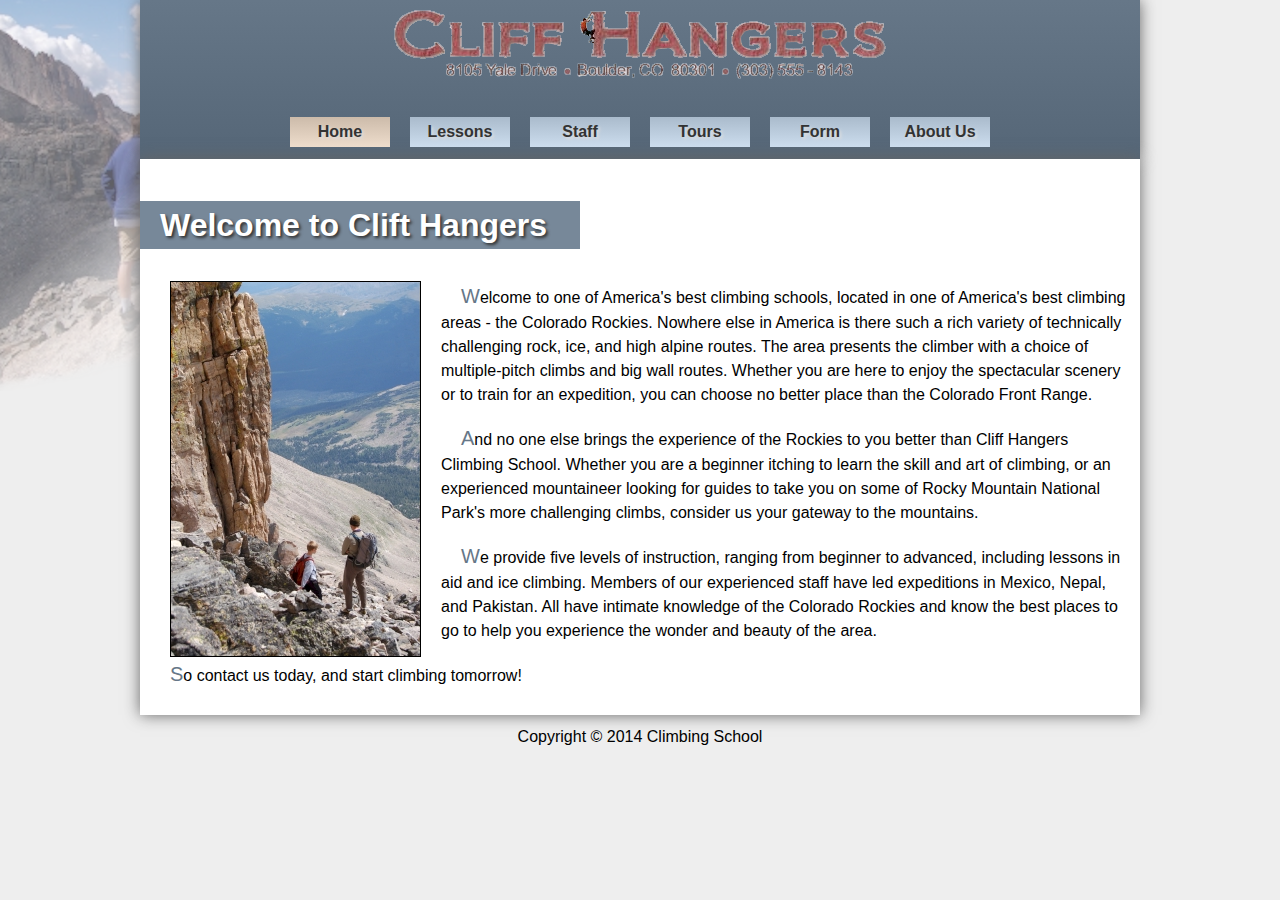
<file: index.htm>
<!DOCTYPE html>
<!--
	name: Jake Aubrey
	Date: 12/12/2016
-->
<html>
<head>
	<title>Climbing School | Home</title>
	<link rel="stylesheet" type="text/css" href="style.css">
	<style type="text/css">
		body {
			background: #eee url("background1.png") no-repeat top left;
		}
	</style>
</head>
<body>
	<header>
		<img src="chlogo.png" />
		<nav>
			<ul>
				<li class="active"><a href="index.htm">Home</a></li>
				<li><a href="lessons.htm">Lessons</a></li>
				<li><a href="staff.htm">Staff</a></li>
				<li><a href="tours.htm">Tours</a></li>
				<li><a href="form.htm">Form</a></li>
				<li><a href="aboutus.htm">About Us</a></li>
			</ul>
		</nav>
	</header>

	<section>
		<article>
			<h3>Welcome to Clift Hangers</h3>
			<img class="left" src="home.png" />
			<p>Welcome to one of America's best climbing schools, located in one of America's best climbing areas - the Colorado Rockies. Nowhere else in America is there such a rich variety of technically challenging rock, ice, and high alpine routes. The area presents the climber with a choice of multiple-pitch climbs and big wall routes. Whether you are here to enjoy the spectacular scenery or to train for an expedition, you can choose no better place than the Colorado Front Range.</p>

			<p>And no one else brings the experience of the Rockies to you better than Cliff Hangers Climbing School. Whether you are a beginner itching to learn the skill and art of climbing, or an experienced mountaineer looking for guides to take you on some of Rocky Mountain National Park's more challenging climbs, consider us your gateway to the mountains.</p>

			<p>We provide five levels of instruction, ranging from beginner to advanced, including lessons in aid and ice climbing. Members of our experienced staff have led expeditions in Mexico, Nepal, and Pakistan. All have intimate knowledge of the Colorado Rockies and know the best places to go to help you experience the wonder and beauty of the area.</p>

			<p>So contact us today, and start climbing tomorrow!</p>
		</article>
	</section>

	<footer>
		Copyright &copy; 2014 Climbing School
	</footer>
</body>
</html>
</file>
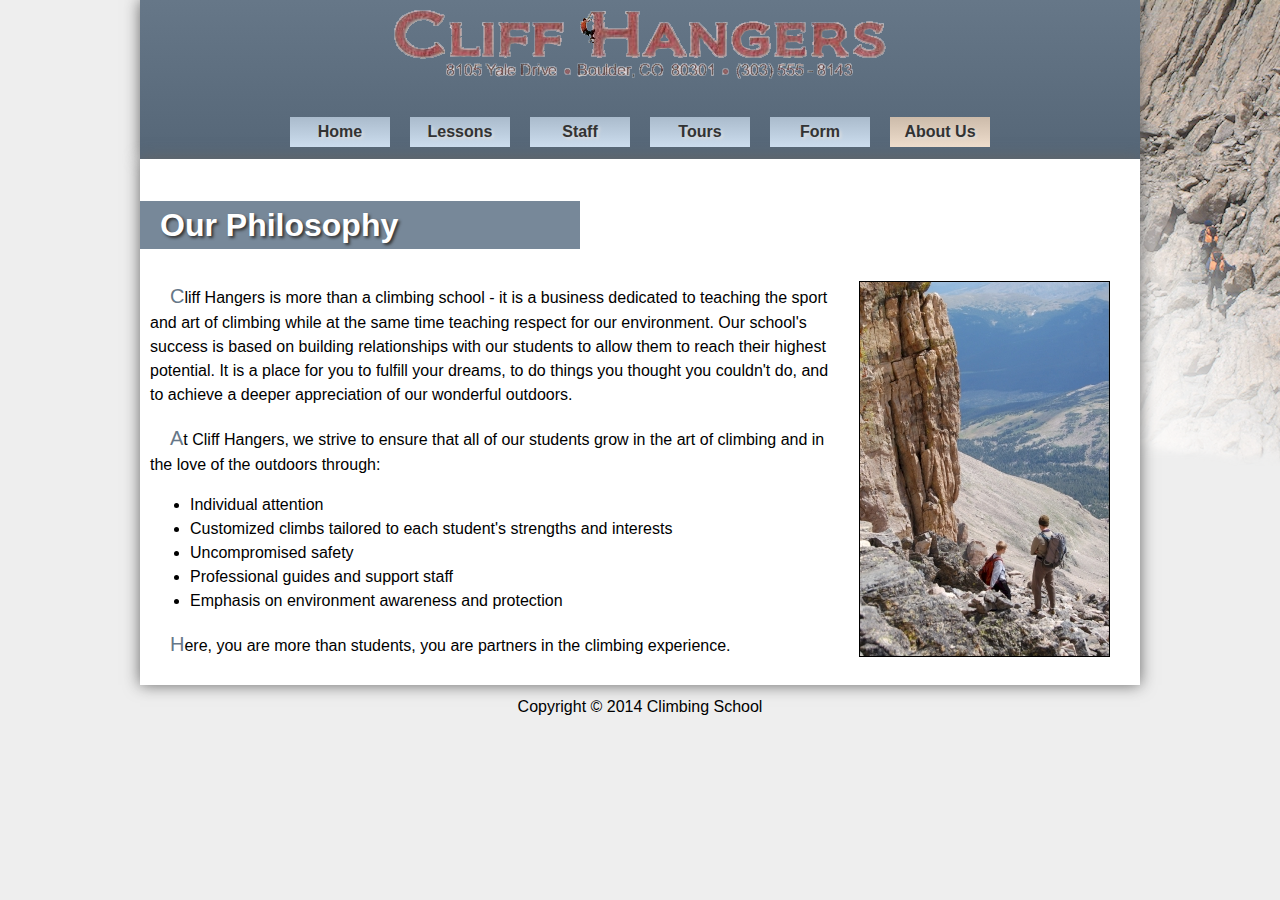
<file: aboutus.htm>
<!DOCTYPE html>
<!--
	name: Jake Aubrey
	Date: 12/12/2016
-->

<html>
<head>
	<title>Climbing School | About Us</title>
	<link rel="stylesheet" type="text/css" href="style.css">
	<style type="text/css">
		body {
			background: #eee url("background3.png") no-repeat top right;
		}
	</style>
</head>
<body>
	<header>
		<img src="chlogo.png" />
		<nav>
			<ul>
				<li><a href="index.htm">Home</a></li>
				<li><a href="lessons.htm">Lessons</a></li>
				<li><a href="staff.htm">Staff</a></li>
				<li><a href="tours.htm">Tours</a></li>
				<li><a href="form.htm">Form</a></li>
				<li class="active"><a href="aboutus.htm">About Us</a></li>
			</ul>
		</nav>
	</header>

	<section>
		<article>
			<h3>Our Philosophy</h3>
			<img class="right" src="home.png" />
			<p>Cliff Hangers is more than a climbing school - it is a business dedicated to teaching the sport and art of climbing while at the same time teaching respect for our environment. Our school's success is based on building relationships with our students to allow them to reach their highest potential. It is a place for you to fulfill your dreams, to do things you thought you couldn't do, and to achieve a deeper appreciation of our wonderful outdoors.</p>

			<p>At Cliff Hangers, we strive to ensure that all of our students grow in the art of climbing and in the love of the outdoors through:</p>

			<ul>
				<li>Individual attention</li>
			    <li>Customized climbs tailored to each student's strengths and interests</li>
			    <li>Uncompromised safety</li>
			    <li>Professional guides and support staff</li>
			    <li>Emphasis on environment awareness and protection</li>
			</ul>

			<p> Here, you are more than students, you are partners in the climbing experience.</p>
			
		</article>
	</section>

	<footer>
		Copyright &copy; 2014 Climbing School
	</footer>
</body>
</html>
</file>
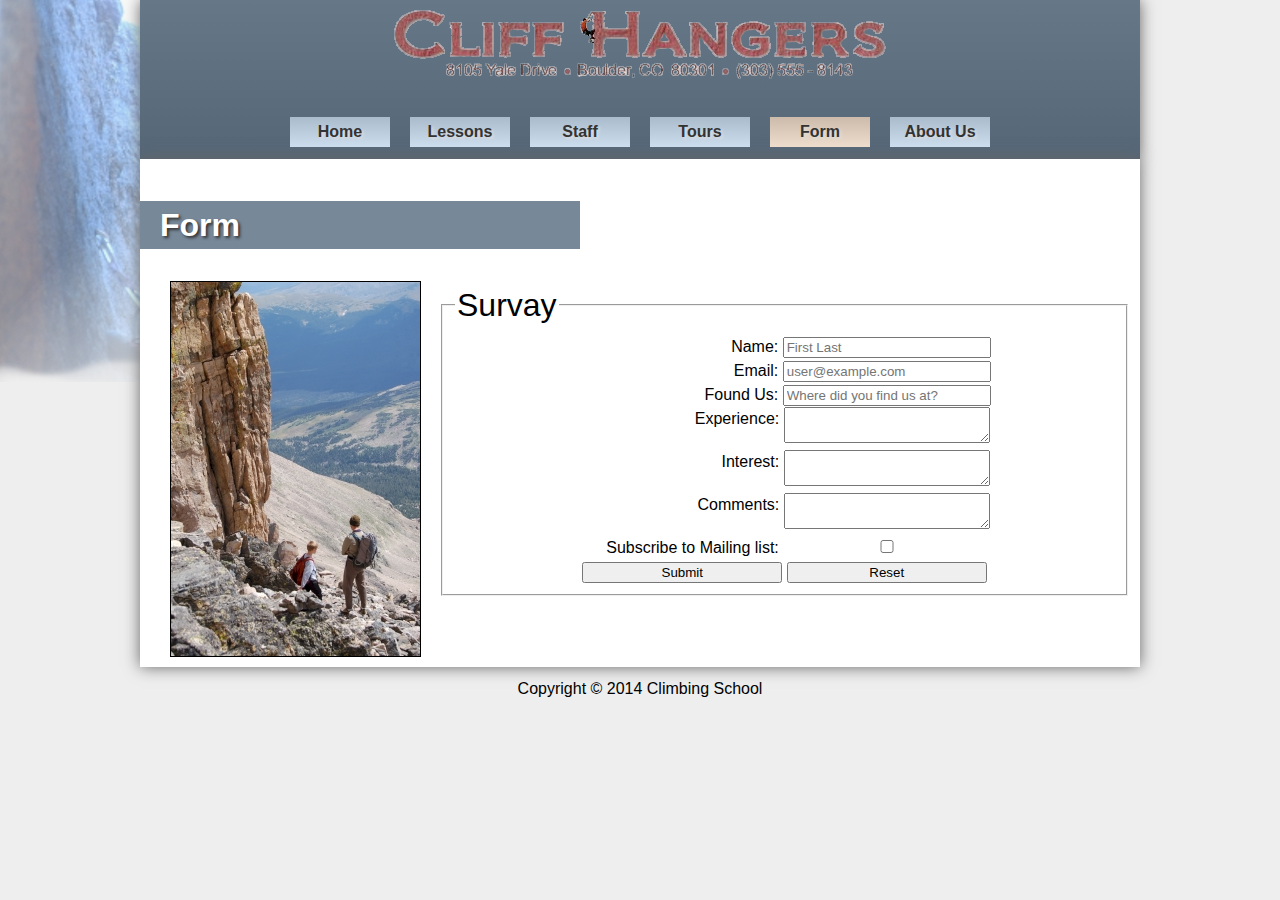
<file: form.htm>
<!DOCTYPE html>
<!--
	name: Jake Aubrey
	Date: 12/12/2016
-->

<html>
<head>
	<title>Climbing School | Form</title>
	<link rel="stylesheet" type="text/css" href="style.css">
	<style type="text/css">
		body {
			background: #eee url("background4.png") no-repeat top left;
		}
	</style>
</head>
<body>
	<header>
		<img src="chlogo.png" />
		<nav>
			<ul>
				<li><a href="index.htm">Home</a></li>
				<li><a href="lessons.htm">Lessons</a></li>
				<li><a href="staff.htm">Staff</a></li>
				<li><a href="tours.htm">Tours</a></li>
				<li class="active"><a href="form.htm">Form</a></li>
				<li><a href="aboutus.htm">About Us</a></li>
			</ul>
		</nav>
	</header>

	<section>
		<article>
			<h3>Form</h3>
			<img class="left" src="home.png" />
			<form>
				<fieldset>
					<legend>Survay</legend>

					<div>
						<label for="name">Name:</label>
						<input name="name" type="text" placeholder="First Last" required />
					</div>

					<div>
						<label for="email">Email:</label>
						<input name="email" type="email" placeholder="user@example.com" required />
					</div>

					<div>
						<label for="found">Found Us:</label>
						<input name="found" type="text" placeholder="Where did you find us at?" />
					</div>

					<div>
						<label for="experience">Experience:</label>
						<textarea name="experience"></textarea>
					</div>

					<div>
						<label for="interest">Interest:</label>
						<textarea name="interest"></textarea>
					</div>

					<div>
						<label for="comments">Comments:</label>
						<textarea name="comments"></textarea>
					</div>

					<div>
						<label for="sub">Subscribe to Mailing list:</label>
						<input name="sub" type="checkbox" />
					</div>

					<div>
						<input type="submit" name="Submit"/>
						<input type="reset" name="Reset"/>
					</div>
				</fieldset>
			</form>
		</article>
	</section>

	<footer>
		Copyright &copy; 2014 Climbing School
	</footer>
</body>
</html>
</file>
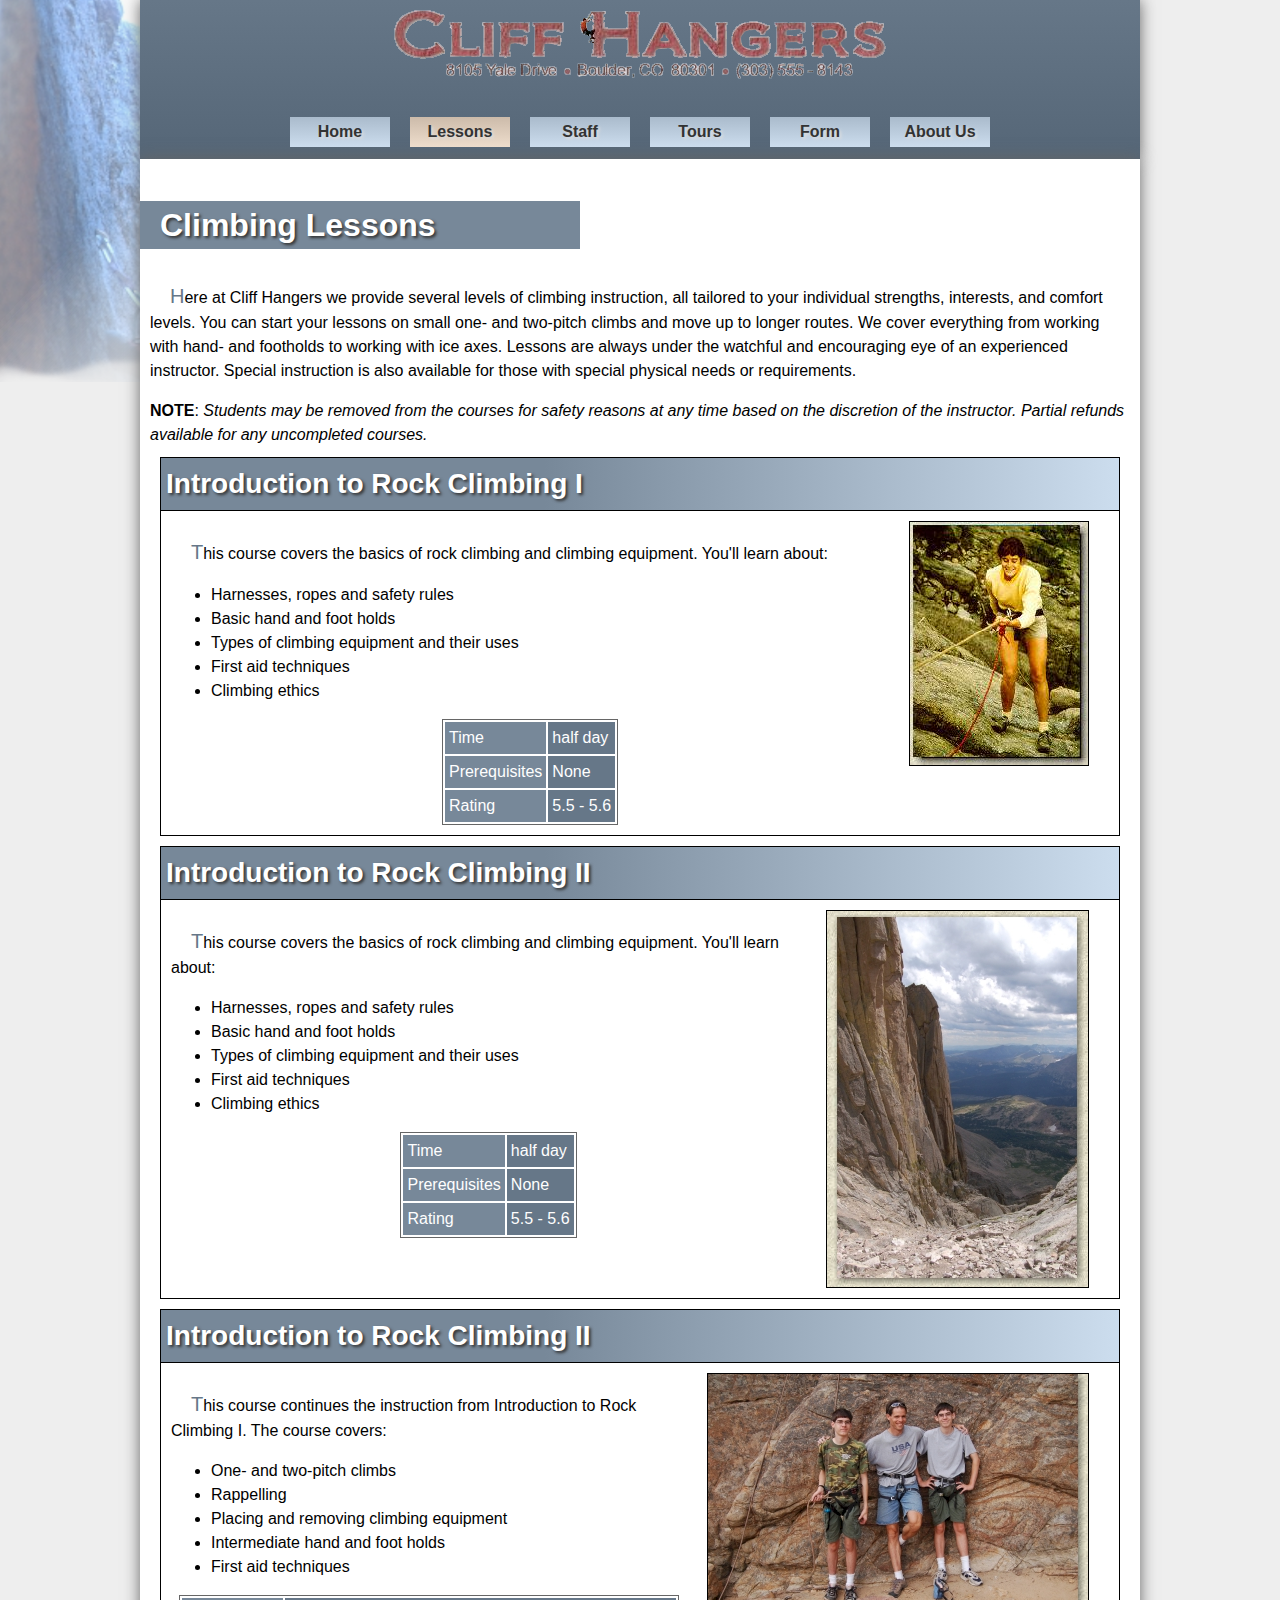
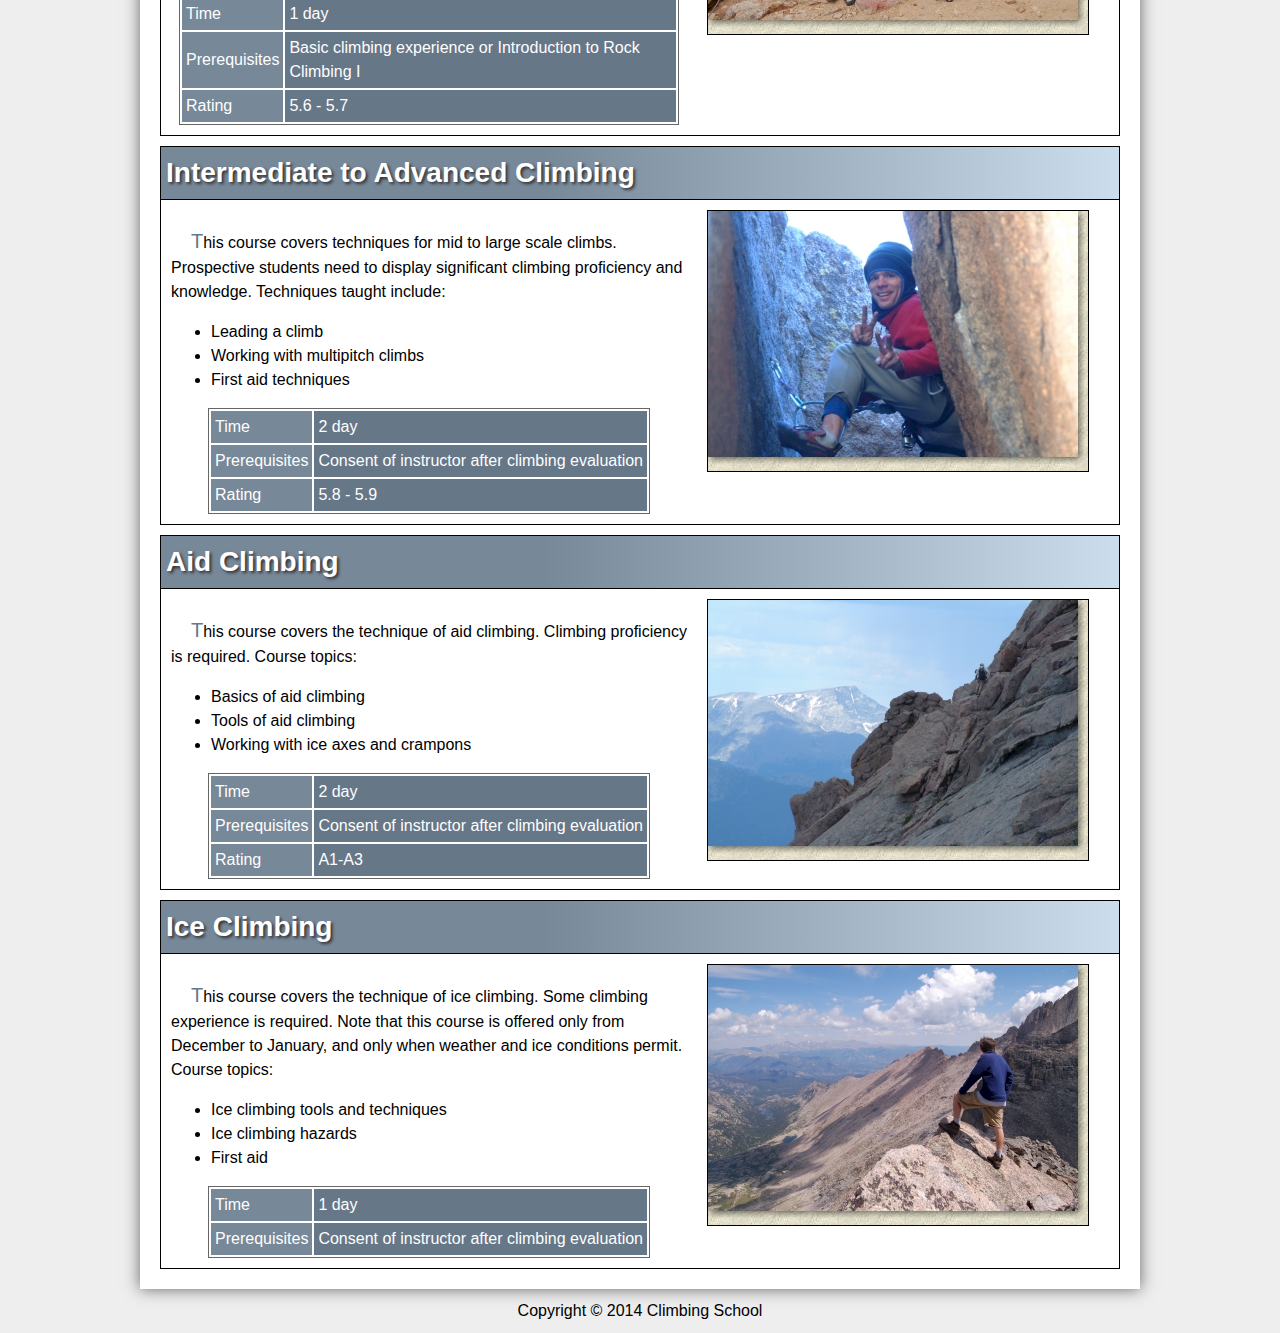
<file: lessons.htm>
<!DOCTYPE html>
<!--
	name: Jake Aubrey
	Date: 12/12/2016
-->
<html>
<head>
	<title>Climbing School | Lessons</title>
	<link rel="stylesheet" type="text/css" href="style.css">
	<style type="text/css">
		body {
			background: #eee url("background4.png") no-repeat top left;
		}
	</style>
</head>
<body>
	<header>
		<img src="chlogo.png" />
		<nav>
			<ul>
				<li><a href="index.htm">Home</a></li>
				<li class="active"><a href="lessons.htm">Lessons</a></li>
				<li><a href="staff.htm">Staff</a></li>
				<li><a href="tours.htm">Tours</a></li>
				<li><a href="form.htm">Form</a></li>
				<li><a href="aboutus.htm">About Us</a></li>
			</ul>
		</nav>
	</header>

	<section>
		<article>
			<h3>Climbing Lessons</h3>

			<p>Here at Cliff Hangers we provide several levels of climbing instruction, all tailored to your individual strengths, interests, and comfort levels. You can start your lessons on small one- and two-pitch climbs and move up to longer routes. We cover everything from working with hand- and footholds to working with ice axes. Lessons are always under the watchful and encouraging eye of an experienced instructor. Special instruction is also available for those with special physical needs or requirements.</p>

			<b>NOTE</b>: <i>Students may be removed from the courses for safety reasons at any time based on the discretion of the instructor. Partial refunds available for any uncompleted courses.</i>

			<div class="box">
				<h4>Introduction to Rock Climbing I</h4>
				<div>
					<img class="right" src="photo1.jpg" />
					<p>This course covers the basics of rock climbing and climbing equipment. You'll learn about:</p>
					<ul>
						<li>Harnesses, ropes and safety rules</li>
						<li>Basic hand and foot holds</li>
						<li>Types of climbing equipment and their uses</li>
						<li>First aid techniques</li>
						<li>Climbing ethics</li>
					</ul>
					<table>
						<tr>
							<td>Time</td>
							<td>half day</td>
						</tr>
						<tr>
							<td>Prerequisites</td>
							<td>None</td>
						</tr>
						<tr>
							<td>Rating</td>
							<td>5.5 - 5.6</td>
						</tr>
					</table>
				</div>
			</div>

			<div class="box">
				<h4>Introduction to Rock Climbing II</h4>
				<div>
					<img class="right" src="photo2.jpg" />
					<p>This course covers the basics of rock climbing and climbing equipment. You'll learn about:</p>
					<ul>
						<li>Harnesses, ropes and safety rules</li>
						<li>Basic hand and foot holds</li>
						<li>Types of climbing equipment and their uses</li>
						<li>First aid techniques</li>
						<li>Climbing ethics</li>
					</ul>
					<table>
						<tr>
							<td>Time</td>
							<td>half day</td>
						</tr>
						<tr>
							<td>Prerequisites</td>
							<td>None</td>
						</tr>
						<tr>
							<td>Rating</td>
							<td>5.5 - 5.6</td>
						</tr>
					</table>
				</div>
			</div>

			<div class="box">
				<h4>Introduction to Rock Climbing II</h4>
				<div>
					<img class="right" src="photo3.jpg" />
					<p>This course continues the instruction from Introduction to Rock Climbing I. The course covers:</p>
					<ul>
						<li>One- and two-pitch climbs</li>
						<li>Rappelling</li>
						<li>Placing and removing climbing equipment</li>
						<li>Intermediate hand and foot holds</li>
						<li>First aid techniques</li>
					</ul>
					<table>
						<tr>
							<td>Time</td>
							<td>1 day</td>
						</tr>
						<tr>
							<td>Prerequisites</td>
							<td>Basic climbing experience or Introduction to Rock Climbing I</td>
						</tr>
						<tr>
							<td>Rating</td>
							<td>5.6 - 5.7</td>
						</tr>
					</table>
				</div>
			</div>

			<div class="box">
				<h4>Intermediate to Advanced Climbing</h4>
				<div>
					<img class="right" src="photo4.jpg" />
					<p>This course covers techniques for mid to large scale climbs. Prospective students need to display significant climbing proficiency and knowledge. Techniques taught include:</p>
					<ul>
						<li>Leading a climb</li>
						<li>Working with multipitch climbs</li>
						<li>First aid techniques</li>
					</ul>
					<table>
						<tr>
							<td>Time</td>
							<td>2 day</td>
						</tr>
						<tr>
							<td>Prerequisites</td>
							<td>Consent of instructor after climbing evaluation</td>
						</tr>
						<tr>
							<td>Rating</td>
							<td>5.8 - 5.9</td>
						</tr>
					</table>
				</div>
			</div>

			<div class="box">
				<h4>Aid Climbing</h4>
				<div>
					<img class="right" src="photo5.jpg" />
					<p>This course covers the technique of aid climbing. Climbing proficiency is required. Course topics:</p>
					<ul>
						<li>Basics of aid climbing</li>
						<li>Tools of aid climbing</li>
						<li>Working with ice axes and crampons</li>
					</ul>
					<table>
						<tr>
							<td>Time</td>
							<td>2 day</td>
						</tr>
						<tr>
							<td>Prerequisites</td>
							<td>Consent of instructor after climbing evaluation</td>
						</tr>
						<tr>
							<td>Rating</td>
							<td>A1-A3</td>
						</tr>
					</table>
				</div>
			</div>

			<div class="box">
				<h4>Ice Climbing</h4>
				<div>
					<img class="right" src="photo6.jpg" />
					<p>This course covers the technique of ice climbing. Some climbing experience is required. Note that this course is offered only from December to January, and only when weather and ice conditions permit. Course topics:</p>
					<ul>
						<li>Ice climbing tools and techniques</li>
						<li>Ice climbing hazards</li>
						<li>First aid</li>
					</ul>
					<table>
						<tr>
							<td>Time</td>
							<td>1 day</td>
						</tr>
						<tr>
							<td>Prerequisites</td>
							<td>Consent of instructor after climbing evaluation</td>
						</tr>

					</table>
				</div>
			</div>
		</article>
	</section>

	<footer>
		Copyright &copy; 2014 Climbing School
	</footer>
</body>
</html>
</file>
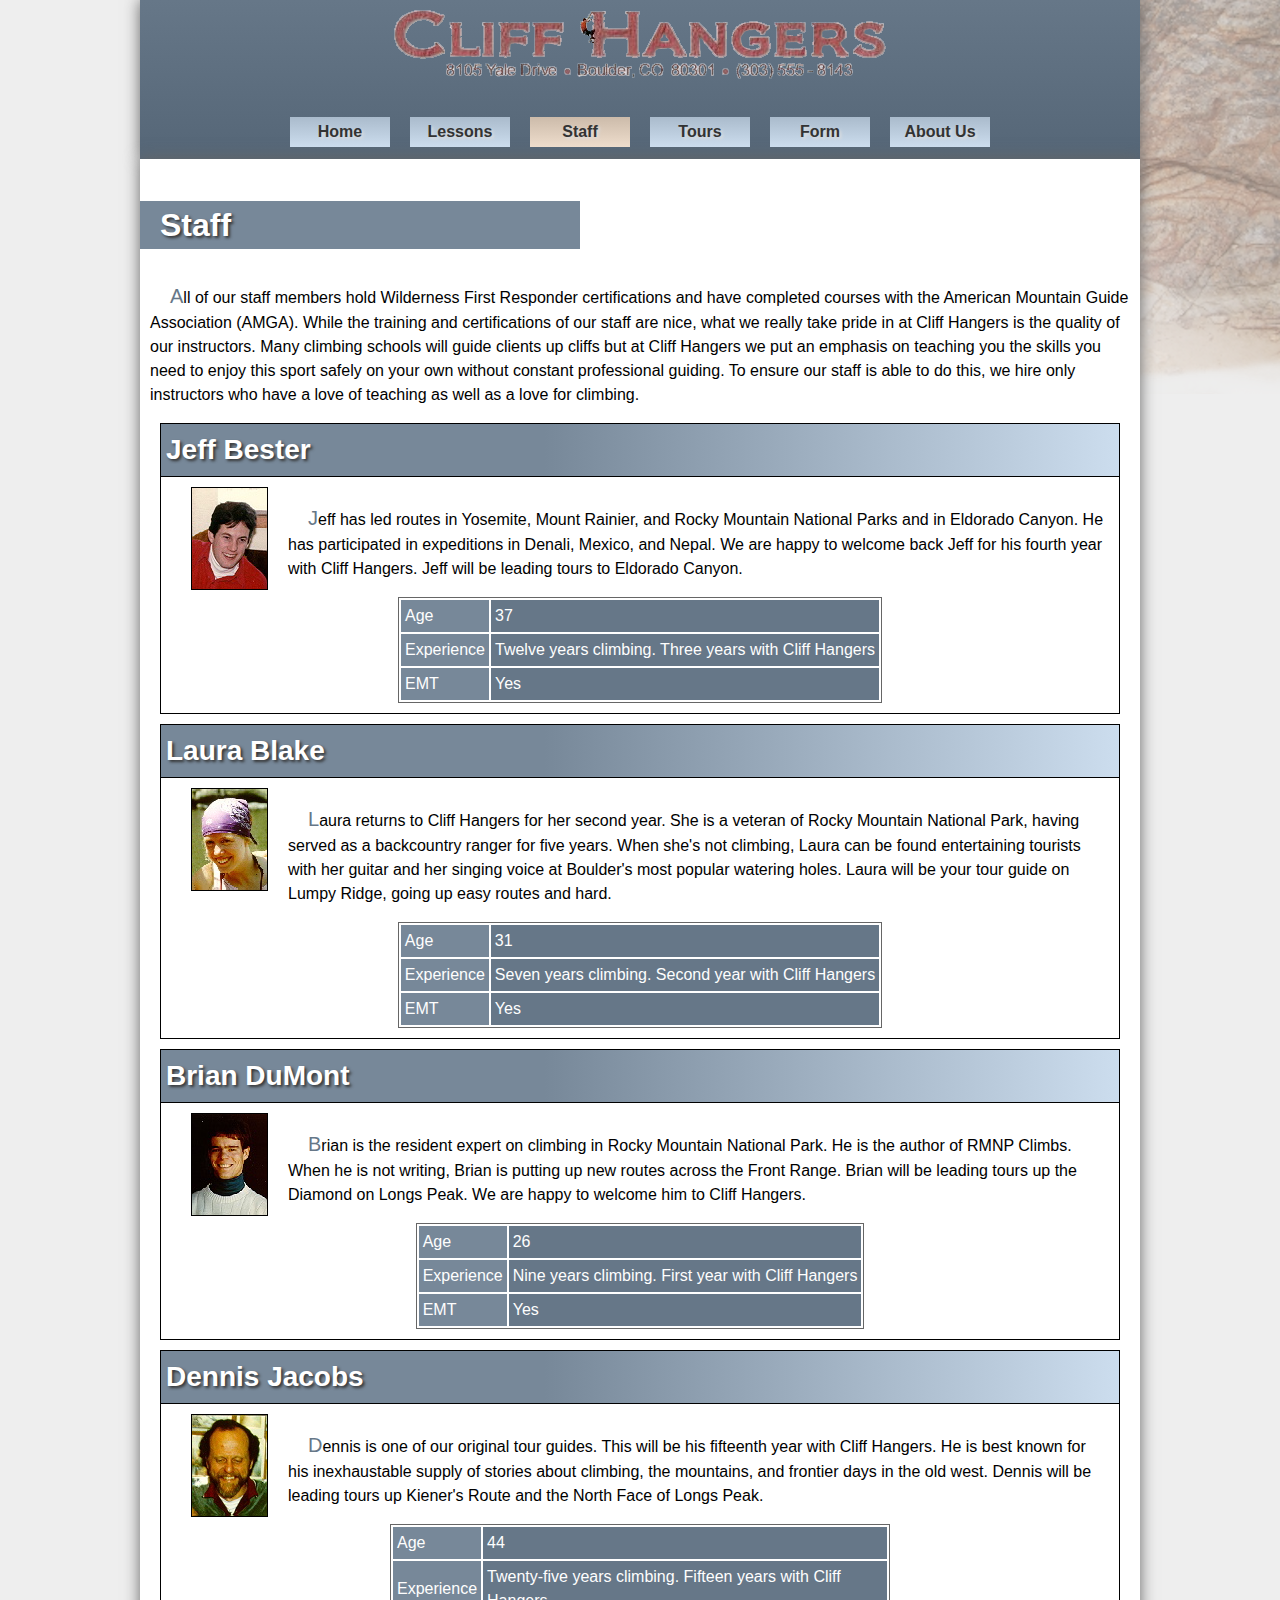
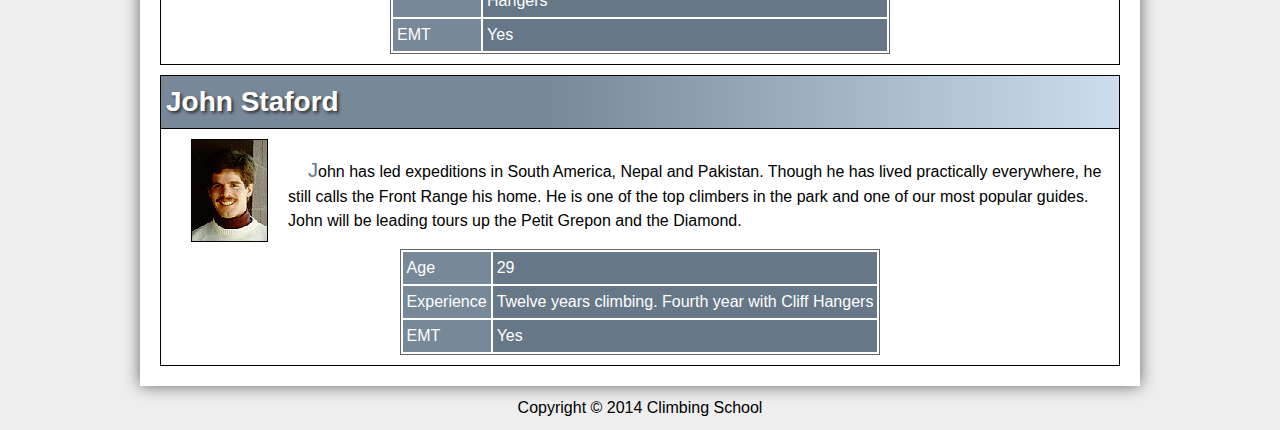
<file: staff.htm>
<!DOCTYPE html>
<!--
	name: Jake Aubrey
	Date: 12/12/2016
-->
<html>
<head>
	<title>Climbing School | Staff</title>
	<link rel="stylesheet" type="text/css" href="style.css">
	<style type="text/css">
		body {
			background: #eee url("background5.png") no-repeat top right;
		}
	</style>
</head>
<body>
	<header>
		<img src="chlogo.png" />
		<nav>
			<ul>
				<li><a href="index.htm">Home</a></li>
				<li><a href="lessons.htm">Lessons</a></li>
				<li class="active"><a href="staff.htm">Staff</a></li>
				<li><a href="tours.htm">Tours</a></li>
				<li><a href="form.htm">Form</a></li>
				<li><a href="aboutus.htm">About Us</a></li>
			</ul>
		</nav>
	</header>

	<section>
		<article>
			<h3>Staff</h3>
			<p>All of our staff members hold Wilderness First Responder certifications and have completed courses with the American Mountain Guide Association (AMGA). While the training and certifications of our staff are nice, what we really take pride in at Cliff Hangers is the quality of our instructors. Many climbing schools will guide clients up cliffs but at Cliff Hangers we put an emphasis on teaching you the skills you need to enjoy this sport safely on your own without constant professional guiding. To ensure our staff is able to do this, we hire only instructors who have a love of teaching as well as a love for climbing.</p>

			<div class="box">
				<h4>Jeff Bester</h4>
				<div>
					<img class="left" src="bester.png" />
					<p>Jeff has led routes in Yosemite, Mount Rainier, and Rocky Mountain National Parks and in Eldorado Canyon. He has participated in expeditions in Denali, Mexico, and Nepal. We are happy to welcome back Jeff for his fourth year with Cliff Hangers. Jeff will be leading tours to Eldorado Canyon.</p>
					<table>
						<tr>
							<td>Age</td>
							<td>37</td>
						</tr>
						<tr>
							<td>Experience</td>
							<td>Twelve years climbing. Three years with Cliff Hangers</td>
						</tr>
						<tr>
							<td>EMT</td>
							<td>Yes</td>
						</tr>
					</table>
				</div>
			</div>

			<div class="box">
				<h4>Laura Blake</h4>
				<div>
					<img class="left" src="blake.png" />
					<p>Laura returns to Cliff Hangers for her second year. She is a veteran of Rocky Mountain National Park, having served as a backcountry ranger for five years. When she's not climbing, Laura can be found entertaining tourists with her guitar and her singing voice at Boulder's most popular watering holes. Laura will be your tour guide on Lumpy Ridge, going up easy routes and hard.</p>
					<table>
						<tr>
							<td>Age</td>
							<td>31</td>
						</tr>
						<tr>
							<td>Experience</td>
							<td>Seven years climbing. Second year with Cliff Hangers</td>
						</tr>
						<tr>
							<td>EMT</td>
							<td>Yes</td>
						</tr>
					</table>
				</div>
			</div>

			<div class="box">
				<h4>Brian DuMont</h4>
				<div>
					<img class="left" src="dumont.png" />
					<p>Brian is the resident expert on climbing in Rocky Mountain National Park. He is the author of RMNP Climbs. When he is not writing, Brian is putting up new routes across the Front Range. Brian will be leading tours up the Diamond on Longs Peak. We are happy to welcome him to Cliff Hangers.</p>
					<table>
						<tr>
							<td>Age</td>
							<td>26</td>
						</tr>
						<tr>
							<td>Experience</td>
							<td>Nine years climbing. First year with Cliff Hangers</td>
						</tr>
						<tr>
							<td>EMT</td>
							<td>Yes</td>
						</tr>
					</table>
				</div>
			</div>

			<div class="box">
				<h4>Dennis Jacobs</h4>
				<div>
					<img class="left" src="jacobs.png" />
					<p>Dennis is one of our original tour guides. This will be his fifteenth year with Cliff Hangers. He is best known for his inexhaustable supply of stories about climbing, the mountains, and frontier days in the old west. Dennis will be leading tours up Kiener's Route and the North Face of Longs Peak.</p>
					<table>
						<tr>
							<td>Age</td>
							<td>44</td>
						</tr>
						<tr>
							<td>Experience</td>
							<td>Twenty-five years climbing. Fifteen years with Cliff Hangers</td>
						</tr>
						<tr>
							<td>EMT</td>
							<td>Yes</td>
						</tr>
					</table>
				</div>
			</div>

			<div class="box">
				<h4>John Staford</h4>
				<div>
					<img class="left" src="staford.png" />
					<p>John has led expeditions in South America, Nepal and Pakistan. Though he has lived practically everywhere, he still calls the Front Range his home. He is one of the top climbers in the park and one of our most popular guides. John will be leading tours up the Petit Grepon and the Diamond.</p>
					<table>
						<tr>
							<td>Age</td>
							<td>29</td>
						</tr>
						<tr>
							<td>Experience</td>
							<td>Twelve years climbing. Fourth year with Cliff Hangers</td>
						</tr>
						<tr>
							<td>EMT</td>
							<td>Yes</td>
						</tr>
					</table>
				</div>
			</div>
		</article>
	</section>

	<footer>
		Copyright &copy; 2014 Climbing School
	</footer>
</body>
</html>
</file>
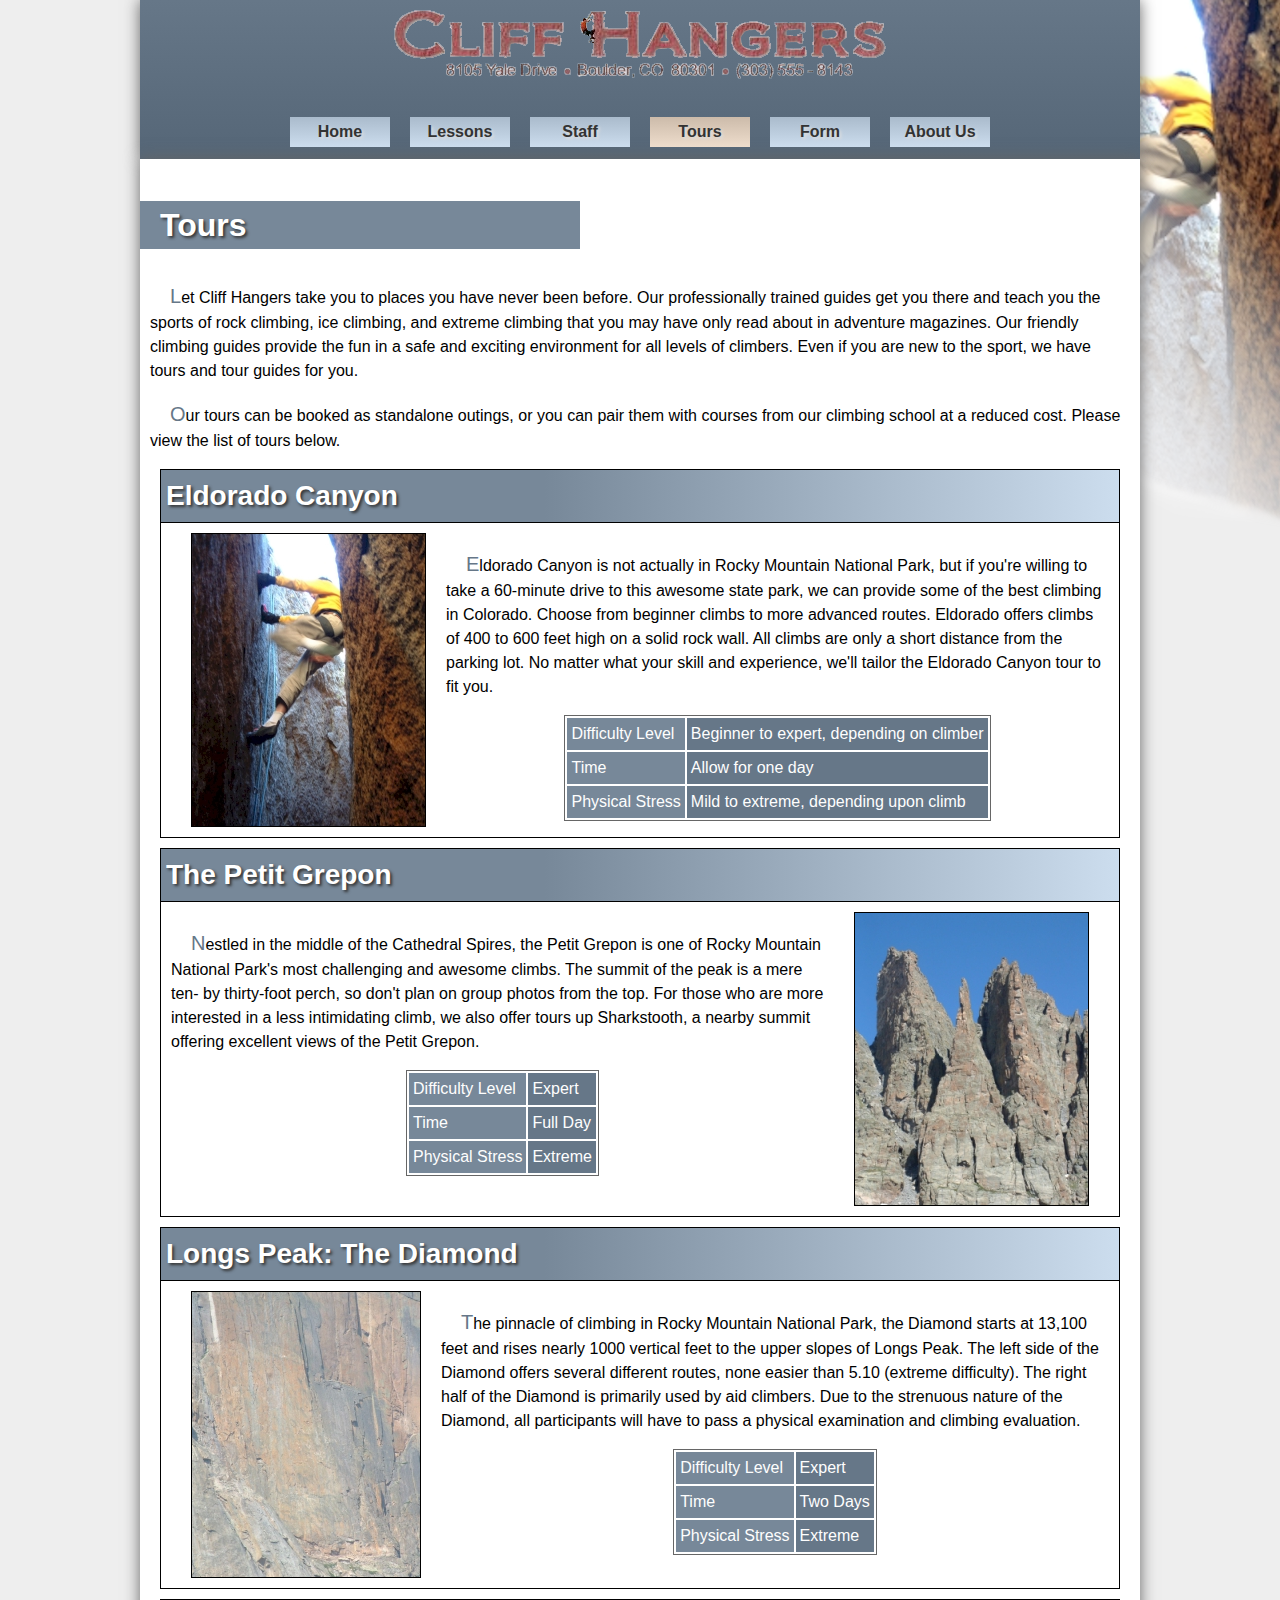
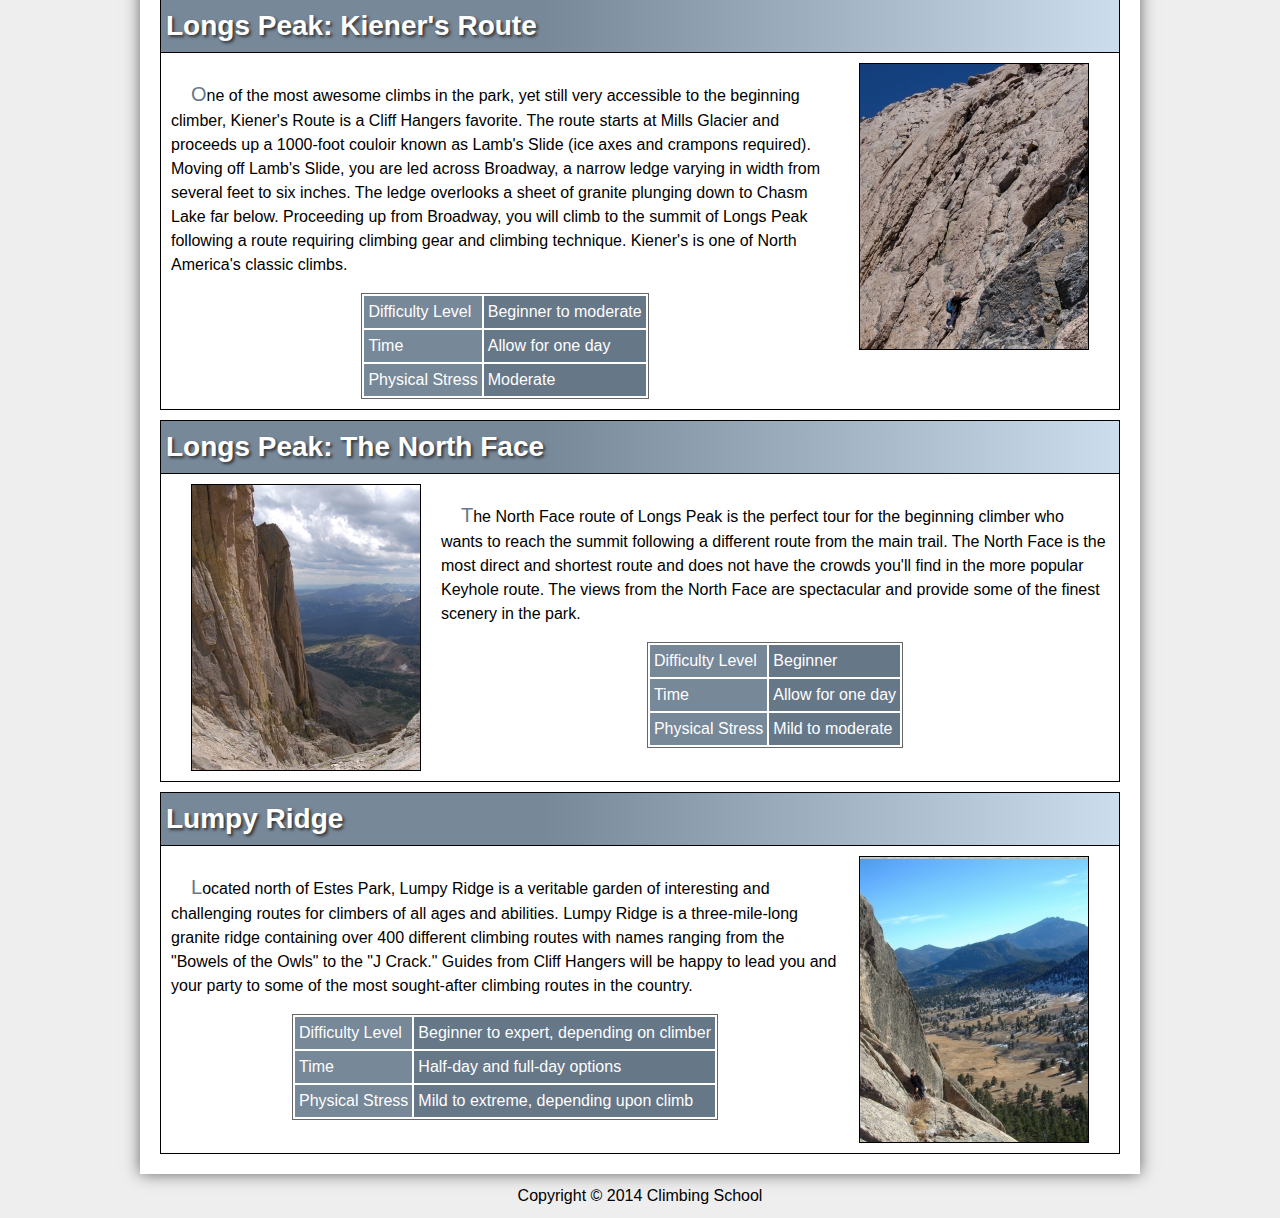
<file: tours.htm>
<!DOCTYPE html>
<!--
	name: Jake Aubrey
	Date: 12/12/2016
-->
<html>
<head>
	<title>Climbing School | Tours</title>
	<link rel="stylesheet" type="text/css" href="style.css">
	<style type="text/css">
		body {
			background: #eee url("background2.png") no-repeat top right;
		}
	</style>
</head>
<body>
	<header>
		<img src="chlogo.png" />
		<nav>
			<ul>
				<li><a href="index.htm">Home</a></li>
				<li><a href="lessons.htm">Lessons</a></li>
				<li><a href="staff.htm">Staff</a></li>
				<li class="active"><a href="tours.htm">Tours</a></li>
				<li><a href="form.htm">Form</a></li>
				<li><a href="aboutus.htm">About Us</a></li>
			</ul>
		</nav>
	</header>

	<section>
		<article>
			<h3>Tours</h3>
			<p>Let Cliff Hangers take you to places you have never been before. Our professionally trained guides get you there and teach you the sports of rock climbing, ice climbing, and extreme climbing that you may have only read about in adventure magazines. Our friendly climbing guides provide the fun in a safe and exciting environment for all levels of climbers. Even if you are new to the sport, we have tours and tour guides for you.</p>

			<p>Our tours can be booked as standalone outings, or you can pair them with courses from our climbing school at a reduced cost. Please view the list of tours below.</p>

			<div class="box">
				<h4>Eldorado Canyon</h4>
				<div>
					<img class="left" src="eldorado.png" />
					<p>Eldorado Canyon is not actually in Rocky Mountain National Park, but if you're willing to take a 60-minute drive to this awesome state park, we can provide some of the best climbing in Colorado. Choose from beginner climbs to more advanced routes. Eldorado offers climbs of 400 to 600 feet high on a solid rock wall. All climbs are only a short distance from the parking lot. No matter what your skill and experience, we'll tailor the Eldorado Canyon tour to fit you.</p>
					<table>
						<tr>
							<td>Difficulty Level</td>
							<td>Beginner to expert, depending on climber</td>
						</tr>
						<tr>
							<td>Time</td>
							<td>Allow for one day</td>
						</tr>
						<tr>
							<td>Physical Stress</td>
							<td>Mild to extreme, depending upon climb</td>
						</tr>
					</table>
				</div>
			</div>

			<div class="box">
				<h4>The Petit Grepon</h4>
				<div>
					<img class="right" src="grepon.png" />
					<p>Nestled in the middle of the Cathedral Spires, the Petit Grepon is one of Rocky Mountain National Park's most challenging and awesome climbs. The summit of the peak is a mere ten- by thirty-foot perch, so don't plan on group photos from the top. For those who are more interested in a less intimidating climb, we also offer tours up Sharkstooth, a nearby summit offering excellent views of the Petit Grepon.</p>
					<table>
						<tr>
							<td>Difficulty Level</td>
							<td>Expert</td>
						</tr>
						<tr>
							<td>Time</td>
							<td>Full Day</td>
						</tr>
						<tr>
							<td>Physical Stress</td>
							<td>Extreme</td>
						</tr>
					</table>
				</div>
			</div>

			<div class="box">
				<h4>Longs Peak: The Diamond</h4>
				<div>
					<img class="left" src="diamond.png" />
					<p>The pinnacle of climbing in Rocky Mountain National Park, the Diamond starts at 13,100 feet and rises nearly 1000 vertical feet to the upper slopes of Longs Peak. The left side of the Diamond offers several different routes, none easier than 5.10 (extreme difficulty). The right half of the Diamond is primarily used by aid climbers. Due to the strenuous nature of the Diamond, all participants will have to pass a physical examination and climbing evaluation.</p>
					<table>
						<tr>
							<td>Difficulty Level</td>
							<td>Expert</td>
						</tr>
						<tr>
							<td>Time</td>
							<td>Two Days</td>
						</tr>
						<tr>
							<td>Physical Stress</td>
							<td>Extreme</td>
						</tr>
					</table>
				</div>
			</div>

			<div class="box">
				<h4>Longs Peak: Kiener's Route</h4>
				<div>
					<img class="right" src="kieners.png" />
					<p>One of the most awesome climbs in the park, yet still very accessible to the beginning climber, Kiener's Route is a Cliff Hangers favorite. The route starts at Mills Glacier and proceeds up a 1000-foot couloir known as Lamb's Slide (ice axes and crampons required). Moving off Lamb's Slide, you are led across Broadway, a narrow ledge varying in width from several feet to six inches. The ledge overlooks a sheet of granite plunging down to Chasm Lake far below. Proceeding up from Broadway, you will climb to the summit of Longs Peak following a route requiring climbing gear and climbing technique. Kiener's is one of North America's classic climbs.</p>
					<table>
						<tr>
							<td>Difficulty Level</td>
							<td>Beginner to moderate</td>
						</tr>
						<tr>
							<td>Time</td>
							<td>Allow for one day</td>
						</tr>
						<tr>
							<td>Physical Stress</td>
							<td>Moderate</td>
						</tr>
					</table>
				</div>
			</div>

			<div class="box">
				<h4>Longs Peak: The North Face</h4>
				<div>
					<img class="left" src="nface.png" />
					<p>The North Face route of Longs Peak is the perfect tour for the beginning climber who wants to reach the summit following a different route from the main trail. The North Face is the most direct and shortest route and does not have the crowds you'll find in the more popular Keyhole route. The views from the North Face are spectacular and provide some of the finest scenery in the park.</p>
					<table>
						<tr>
							<td>Difficulty Level</td>
							<td>Beginner</td>
						</tr>
						<tr>
							<td>Time</td>
							<td>Allow for one day</td>
						</tr>
						<tr>
							<td>Physical Stress</td>
							<td>Mild to moderate</td>
						</tr>
					</table>
				</div>
			</div>

			<div class="box">
				<h4>Lumpy Ridge</h4>
				<div>
					<img class="right" src="lumpy.png" />
					<p>Located north of Estes Park, Lumpy Ridge is a veritable garden of interesting and challenging routes for climbers of all ages and abilities. Lumpy Ridge is a three-mile-long granite ridge containing over 400 different climbing routes with names ranging from the "Bowels of the Owls" to the "J Crack." Guides from Cliff Hangers will be happy to lead you and your party to some of the most sought-after climbing routes in the country.</p>
					<table>
						<tr>
							<td>Difficulty Level</td>
							<td>Beginner to expert, depending on climber</td>
						</tr>
						<tr>
							<td>Time</td>
							<td>Half-day and full-day options</td>
						</tr>
						<tr>
							<td>Physical Stress</td>
							<td>Mild to extreme, depending upon climb</td>
						</tr>
					</table>
				</div>
			</div>
		</article>
	</section>

	<footer>
		Copyright &copy; 2014 Climbing School
	</footer>
</body>
</html>
</file>
<file: style.css>
/*--
	name: Jake Aubrey
	Date: 12/12/2016
*/




body {
	margin: 0px auto;
	line-height: 1.5;
	background: #eee;
	max-width: 1000px;
	font-family: arial;
}

header {
	background: linear-gradient(#678, #567);
	min-height: 100px;
	text-align: center;
	box-shadow: 0px 0px 15px #666;
}

header img {
	margin: 10px;
	max-width: 90%;
}

nav {
	display: inline-block;
}

nav ul {
	padding: 0;
}

nav ul li {
	display: inline-block;
	float: left;
	height: 30px;
	min-width: 100px;
	background: linear-gradient(#abc, #cde);
	margin: 5px 10px;
	line-height: 30px;
}

nav ul li a {
	display: block;
	text-decoration: none;
	color: #333;
	font-weight: bold;
	height: 100%;
	width: 100%;
	text-shadow: 2px 2px 3px #ddd;
}

nav ul li:hover, .active {
	background: linear-gradient(#cba, #edc);
}

nav ul li:hover a {
	color: #555;
}

section {
	clear: both;
	margin: 0 auto;
	background: #fff;
	padding: 10px;
	box-shadow: 0px 0px 15px #666;
	overflow: hidden;
}

section article h3 {
	font-size: 32px;
	background: #789;
	max-width: 400px;
	margin-left: -10px;
	padding: 0 20px;
	color: #fff;
	text-shadow: 2px 2px 3px #333;
}

section p {
	text-indent: 20px;
}

article img {
	border: 1px solid #000;
	margin: 0 20px;
}

p:first-letter {
	font-size: 20px;
	color: #678;
}

footer {
	text-align: center;
	padding: 10px;
}

fieldset {
	text-align: center;
}

fieldset legend {
	text-align: left;
	font-size: 32px;
}

form div label {
	text-align: right;
	vertical-align: top;
}

form div * {
	display: inline-block;
	min-width: 200px;
}

.left {
	float: left;
}

.right {
	float: right;
}

.box {
	border: 1px solid #000;
	margin: 10px;
}

.box h4 {
	min-height: 30px;
	font-size: 28px;
	background: linear-gradient(90deg, #789 40%, #cde);
	margin: 0px;
	color: #fff;
	padding: 5px;
	border-bottom: 1px solid #000;
	text-shadow: 2px 2px 3px #333;
}

.box div {
	padding: 10px;
	overflow: hidden;
}

.box table {
	border: 1px solid #666;
	max-width: 500px;
	margin: 0 auto;
	color: #fefefe;
	font-size: 16px;
}

.box table tr td {
	background: #678;
	padding: 4px;
}

.box table tr td:first-child {
	background: #789;
	padding: 4px;
}
</file>
